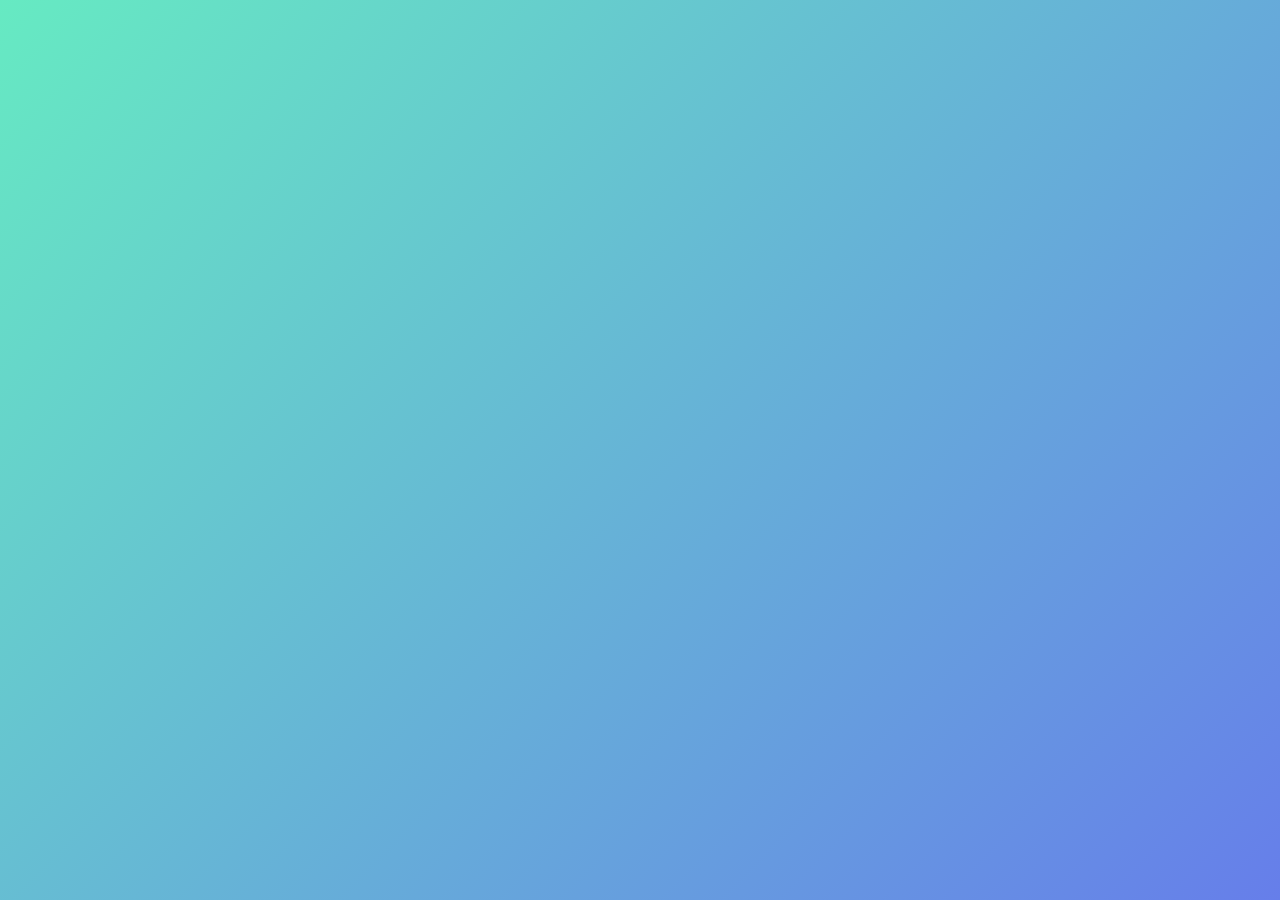
<file: index.html>
<!DOCTYPE html>
<html lang="en">
<head>
    <meta charset="UTF-8">
    <meta name="viewport" content="width=device-width, initial-scale=1.0">
    <title>Pixoart WELCOME</title>
    <style>
        * {
            margin: 0;
            padding: 0;
            box-sizing: border-box;
        }

        body {
            font-family: 'Segoe UI', Tahoma, Geneva, Verdana, sans-serif;
            overflow: hidden;
            background: linear-gradient(135deg, #66eac2 0%, #667eea 100%);
            height: 100vh;
            display: flex;
            justify-content: center;
            align-items: center;
        }

        
        .animation-container {
            display: flex;
            flex-direction: column;
            align-items: center;
            justify-content: center;
            height: 100vh;
            position: relative;
            z-index: 10;
        }

        .logo {
            margin-bottom: 50px;
            display: flex;
            align-items: center;
            justify-content: center;
            animation: logoEntrance 2s ease-out forwards;
            transform: scale(0) rotate(180deg);
        }

        .welcome-text {
            color: white;
            font-size: 2.5rem;
            font-weight: 300;
            margin-top: 2rem;
            text-align: center;
            opacity: 0;
            transform: translateY(30px);
            animation: textSlideIn 1.5s ease-out 1s forwards;
        }

        .loading-dots {
            display: flex;
            gap: 8px;
            margin-top: 2rem;
            opacity: 0;
            animation: dotsAppear 1s ease-out 2s forwards;
        }

        .dot {
            width: 12px;
            height: 12px;
            background: rgba(255,255,255,0.7);
            border-radius: 50%;
            animation: dotBounce 1.4s infinite ease-in-out;
        }

        .dot:nth-child(1) { animation-delay: -0.32s; }
        .dot:nth-child(2) { animation-delay: -0.16s; }
        .dot:nth-child(3) { animation-delay: 0s; }

        /* Login Page */
        

        /* Animations */
        @keyframes logoEntrance {
            to {
                transform: scale(1) rotate(0deg);
                opacity: 1;
            }
        }

        @keyframes textSlideIn {
            to {
                opacity: 1;
                transform: translateY(0);
            }
        }

        @keyframes dotsAppear {
            to {
                opacity: 1;
            }
        }

        @keyframes dotBounce {
            0%, 80%, 100% {
                transform: scale(0);
            }
            40% {
                transform: scale(1);
            }
        }

        @keyframes fadeOut {
            to {
                opacity: 0;
                transform: scale(0.8);
            }
        }

        .fade-out {
            animation: fadeOut 0.8s ease-in-out forwards;
        }

        
        @media (max-width: 768px) {
            .welcome-text {
                font-size: 2rem;
            }
            .login-container {
                padding: 2rem;
            }
        }
    </style>
</head>
<body>
   
    <div class="animation-container" id="animationContainer">
        <div class="logo"><img src="LOGOpixel.png" alt="LOGO" width="150px"></div>
        <div class="welcome-text">Hoşgeldin. Pixoart başlatılıyor.</div>
        <div class="loading-dots">
            <div class="dot"></div>
            <div class="dot"></div>
            <div class="dot"></div>
        </div>
    </div>


    <script>
  
         setTimeout(() => {
            const animationContainer = document.getElementById('animationContainer');
            animationContainer.classList.add('fade-out');

            
            setTimeout(() => {
                window.location.href = "anasayfa.html";  // <--- Animasyon sonunda gidilecek yer
            }, 800); 

        }, 4000); 
    </script>
</body>
</html>
</file>
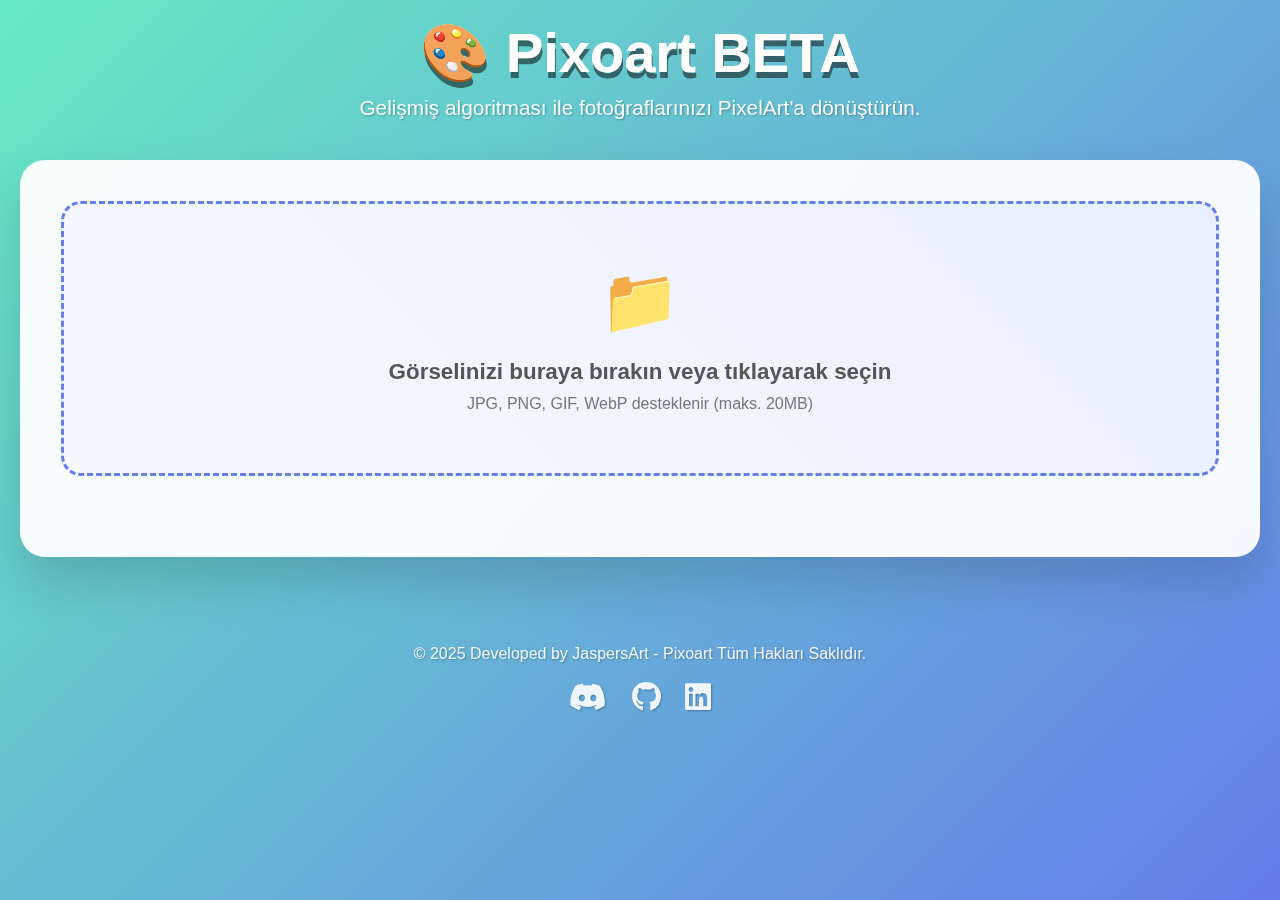
<file: anasayfa.html>
<!DOCTYPE html>
<html lang="tr">
<head>
    <meta charset="UTF-8">
    <meta name="viewport" content="width=device-width, initial-scale=1.0">
    <title>Pixoart - PixelArt Dönüştürücü</title>
    <link rel="stylesheet" href="style.css">
    <link rel="shortcut icon" href="LOGOpixel.png">
</head>
<link rel="stylesheet" href="https://cdnjs.cloudflare.com/ajax/libs/font-awesome/5.15.3/css/all.min.css">
<body>
    <div class="container">
        <div class="header">
            <h1>🎨 Pixoart BETA</h1>
            <p>Gelişmiş algoritması ile fotoğraflarınızı PixelArt'a dönüştürün.</p>
        </div>

        <div class="main-content">
            <div class="upload-section">
                <div class="upload-area" onclick="document.getElementById('fileInput').click()">
                    <div class="upload-icon">📁</div>
                    <div class="upload-text">Görselinizi buraya bırakın veya tıklayarak seçin</div>
                    <div class="upload-subtext">JPG, PNG, GIF, WebP desteklenir (maks. 20MB)</div>
                </div>
                <input type="file" id="fileInput" accept="image/*">
            </div>

            <div class="controls hidden" id="controls">
                <div class="control-group">
                    <h3>🎨 Otomatik Ayar Verin</h3>
                    <div class="preset-buttons">
                        <button class="preset-btn active" data-preset="classic">Klasik</button>
                        <button class="preset-btn" data-preset="retro">Retro Oyun</button>
                        <button class="preset-btn" data-preset="modern">Modern</button>
                        <button class="preset-btn" data-preset="artistic">Sanatsal</button>
                    </div>
                </div>

                <div class="control-group">
                    <h3>🔧 Piksel Yapılandırması</h3>
                    <div class="slider-container">
                        <label for="pixelSize">Piksel blok boyutu</label>
                        <input type="range" id="pixelSize" class="slider" min="2" max="32" value="8">
                        <div class="value-display" id="pixelSizeValue">8px</div>
                    </div>
                    <div class="slider-container">
                        <label for="resolution">Çıktı çözünürlük ölçeği</label>
                        <input type="range" id="resolution" class="slider" min="1" max="8" value="4">
                        <div class="value-display" id="resolutionValue">4x</div>
                    </div>
                </div>

                <div class="control-group">
                    <h3>🌈 Renk İşleme</h3>
                    <div class="slider-container">
                        <label for="colorReduction">Renk paleti boyutu</label>
                        <input type="range" id="colorReduction" class="slider" min="4" max="256" value="32">
                        <div class="value-display" id="colorReductionValue">32 renk</div>
                    </div>
                    <div class="select-container">
                        <label for="colorAlgorithm">Renk kuantizasyon yöntemi</label>
                        <select id="colorAlgorithm" class="custom-select">
                            <option value="kmeans">K-Means Kümeleme</option>
                            <option value="octree">Octree Kuantizasyon</option>
                            <option value="median">Median Cut</option>
                            <option value="uniform">Uniform Kuantizasyon</option>
                        </select>
                    </div>
                </div>

                <div class="control-group">
                    <h3>✨ Geliştirme Filtreleri</h3>
                    <div class="slider-container">
                        <label for="contrast">Kontrast arttırımı</label>
                        <input type="range" id="contrast" class="slider" min="0" max="100" value="0">
                        <div class="value-display" id="contrastValue">0%</div>
                    </div>
                    <div class="slider-container">
                        <label for="saturation">Renk doygunluğu</label>
                        <input type="range" id="saturation" class="slider" min="0" max="200" value="100">
                        <div class="value-display" id="saturationValue">100%</div>
                    </div>
                    <div class="slider-container">
                        <label for="sharpening">Kenar keskinliği</label>
                        <input type="range" id="sharpening" class="slider" min="0" max="100" value="0">
                        <div class="value-display" id="sharpeningValue">0%</div>
                    </div>
                </div>

                <div class="control-group">
                    <h3>🎯 Gelişmiş Seçenekler</h3>
                    <div class="checkbox-container">
                        <div class="custom-checkbox">
                            <input type="checkbox" id="dithering">
                            <div class="checkmark"></div>
                        </div>
                        <label for="dithering">Daha yumuşak geçişler için dithering etkinleştir</label>
                    </div>
                    <div class="checkbox-container">
                        <div class="custom-checkbox">
                            <input type="checkbox" id="edgeEnhancement">
                            <div class="checkmark"></div>
                        </div>
                        <label for="edgeEnhancement">Kenarları ve çizgileri belirginleştir</label>
                    </div>
                    <div class="checkbox-container">
                        <div class="custom-checkbox">
                            <input type="checkbox" id="antiAliasing" checked>
                            <div class="checkmark"></div>
                        </div>
                        <label for="antiAliasing">Pürüzsüz eğriler için kenar yumuşatma</label>
                    </div>
                    <div class="select-container">
                        <label for="outputFormat">Çıktı formatı</label>
                        <select id="outputFormat" class="custom-select">
                            <option value="png">PNG (En İyi Kalite)</option>
                            <option value="jpg">JPEG (Daha Küçük Boyut)</option>
                            <option value="webp">WebP (Modern)</option>
                        </select>
                    </div>
                </div>

                <div class="control-group">
                    <h3>⚡ PixelArt'a Çevir</h3>
                    <button id="processBtn" class="process-btn"> OLUŞTUR
                    </button>
                </div>
            </div>

            <div class="results hidden" id="results">
                <div class="image-container">
                    <h3>📷 Orijinal Görsel</h3>
                    <div class="image-wrapper">
                        <img id="originalImage" class="preview-image" alt="Orijinal">
                    </div>
                </div>

                <div class="image-container">
                    <h3>🎨 PixelArt</h3>
                    <div class="image-wrapper">
                        <canvas id="pixelCanvas" class="preview-image"></canvas>
                    </div>
                    <button id="downloadBtn" class="download-btn">
                        ⬇️ İNDİR
                    </button>
                </div>
            </div>
        </div><br>

        <div class="footer">
            <p>© 2025 Developed by JaspersArt - Pixoart Tüm Hakları Saklıdır.</p><br>
            <a id="discord" href="https://discord.gg/8btjygjWB8" target="_blank"><i class="fab fa-discord"></i></a>
            <a id="github" href="https://github.com/JaspersWq" target="_blank"><i class="fab fa-github"></i></a>
            <a id="linkedin" href="https://www.linkedin.com/in/enes-ekici-0449ba255/" target="_blank"><i class="fab fa-linkedin"></i></a>
        </div>
    </div>

    <div class="processing-overlay" id="processingOverlay">
        <div class="processing-content">
            <div class="spinner"></div>
            <h3>Piksel Art oluşturuluyor...</h3>
            <p>Daha iyi sonuçlar için bu işlem biraz uzun sürebilir. Lütfen bekleyin.</p>
        </div>
    </div>

    <script src="script.js"></script>
</body>
</html>
</file>
<file: style.css>
* {
            margin: 0;
            padding: 0;
            box-sizing: border-box;
        }

        body {
            font-family: 'Segoe UI', Tahoma, Geneva, Verdana, sans-serif;
            background: linear-gradient(135deg, #66eac2 0%, #667eea 100%);
            min-height: 100vh;
            color: #333;
        }

        a{
            font-size: 30px;
            color: white;
            margin: 10px;
        }

        #discord:hover{
            color: #667eea;
            transition: all 0.3s ease;
        }

        #github:hover{
            color: #414141;
            transition: all 0.3s ease;
        }

        #linkedin:hover{
            color: #6ecaf5;
            transition: all 0.3s ease;
        }

        .container {
            max-width: 1400px;
            margin: 0 auto;
            padding: 20px;
        }

        .header {
            text-align: center;
            margin-bottom: 40px;
            color: white;
        }

        .header h1 {
            font-size: 3.5rem;
            margin-bottom: 10px;
            background: linear-gradient(45deg, #fff, #f0f8ff);
            text-shadow: 1px 6px 0px rgba(0,0,0,0.5);
            background-clip: text;
        }

        .header p {
            font-size: 1.3rem;
            opacity: 0.95;
            text-shadow: 1px 1px 2px rgba(0,0,0,0.3);
        }

        .main-content {
            background: rgba(255, 255, 255, 0.95);
            backdrop-filter: blur(20px);
            border-radius: 25px;
            padding: 40px;
            box-shadow: 0 25px 50px rgba(0,0,0,0.15);
            margin-bottom: 30px;
            border: 1px solid rgba(255,255,255,0.2);
        }

        .upload-section {
            text-align: center;
            margin-bottom: 40px;
        }

        .upload-area {
            border: 3px dashed #667eea;
            border-radius: 20px;
            padding: 60px 20px;
            background: linear-gradient(45deg, #f8f9ff, #e8f0ff);
            cursor: pointer;
            transition: all 0.4s cubic-bezier(0.175, 0.885, 0.32, 1.275);
            position: relative;
            overflow: hidden;
        }

        .upload-area::before {
            content: '';
            position: absolute;
            top: -50%;
            left: -50%;
            width: 200%;
            height: 200%;
            background: linear-gradient(45deg, transparent, rgba(102, 126, 234, 0.1), transparent);
            transform: rotate(45deg);
            transition: all 0.6s ease;
            opacity: 0;
        }

        .upload-area:hover {
            border-color: #764ba2;
            background: linear-gradient(45deg, #f0f4ff, #e0ecff);
            transform: translateY(-5px) scale(1.02);
            box-shadow: 0 15px 35px rgba(102, 126, 234, 0.3);
        }

        .upload-area:hover::before {
            opacity: 1;
            animation: shimmer 2s infinite;
        }

        @keyframes shimmer {
            0% { transform: translateX(-100%) translateY(-100%) rotate(45deg); }
            100% { transform: translateX(100%) translateY(100%) rotate(45deg); }
        }

        .upload-icon {
            font-size: 4rem;
            color: #667eea;
            margin-bottom: 20px;
            transition: transform 0.3s ease;
        }

        .upload-area:hover .upload-icon {
            transform: scale(1.1) rotate(5deg);
        }

        .upload-text {
            font-size: 1.4rem;
            color: #555;
            margin-bottom: 10px;
            font-weight: 600;
        }

        .upload-subtext {
            color: #777;
            font-size: 1rem;
        }

        #fileInput {
            display: none;
        }

        .controls {
            display: grid;
            grid-template-columns: repeat(auto-fit, minmax(280px, 1fr));
            gap: 25px;
            margin-bottom: 40px;
        }

        .control-group {
            background: linear-gradient(135deg, #f8f9fa, #ffffff);
            padding: 25px;
            border-radius: 20px;
            border: 2px solid #e9ecef;
            transition: all 0.3s ease;
            position: relative;
            overflow: hidden;
        }

        .control-group::before {
            content: '';
            position: absolute;
            top: 0;
            left: 0;
            right: 0;
            height: 4px;
            background: linear-gradient(90deg, #667eea, #764ba2, #f093fb);
            transform: translateX(-100%);
            transition: transform 0.3s ease;
        }

        .control-group:hover::before {
            transform: translateX(0);
        }

        .control-group:hover {
            transform: translateY(-3px);
            box-shadow: 0 12px 25px rgba(0,0,0,0.1);
            border-color: #667eea;
        }

        .control-group h3 {
            color: #495057;
            margin-bottom: 20px;
            font-size: 1.3rem;
            font-weight: 700;
        }

        .slider-container {
            margin-bottom: 20px;
        }

        .slider-container label {
            display: block;
            margin-bottom: 10px;
            font-weight: 600;
            color: #555;
            font-size: 0.95rem;
        }

        .slider {
            width: 100%;
            height: 10px;
            border-radius: 5px;
            background: linear-gradient(90deg, #e9ecef, #dee2e6);
            outline: none;
            -webkit-appearance: none;
            position: relative;
        }

        .slider::-webkit-slider-thumb {
            appearance: none;
            width: 24px;
            height: 24px;
            border-radius: 50%;
            background: linear-gradient(45deg, #667eea, #764ba2);
            cursor: pointer;
            box-shadow: 0 4px 12px rgba(102, 126, 234, 0.4);
            transition: all 0.2s ease;
        }

        .slider::-webkit-slider-thumb:hover {
            transform: scale(1.2);
            box-shadow: 0 6px 20px rgba(102, 126, 234, 0.6);
        }

        .slider::-moz-range-thumb {
            width: 24px;
            height: 24px;
            border-radius: 50%;
            background: linear-gradient(45deg, #667eea, #764ba2);
            cursor: pointer;
            border: none;
            box-shadow: 0 4px 12px rgba(102, 126, 234, 0.4);
        }

        .value-display {
            text-align: center;
            font-weight: bold;
            color: #667eea;
            margin-top: 8px;
            padding: 5px 12px;
            background: rgba(102, 126, 234, 0.1);
            border-radius: 15px;
            display: inline-block;
            min-width: 80px;
        }

        .select-container {
            margin-bottom: 20px;
        }

        .custom-select {
            width: 100%;
            padding: 12px 15px;
            border: 2px solid #e9ecef;
            border-radius: 12px;
            background: white;
            font-size: 1rem;
            color: #555;
            cursor: pointer;
            transition: all 0.3s ease;
        }

        .custom-select:focus {
            outline: none;
            border-color: #667eea;
            box-shadow: 0 0 0 3px rgba(102, 126, 234, 0.1);
        }

        .checkbox-container {
            display: flex;
            align-items: center;
            gap: 10px;
            margin-bottom: 15px;
        }

        .custom-checkbox {
            width: 20px;
            height: 20px;
            border: 2px solid #667eea;
            border-radius: 4px;
            cursor: pointer;
            position: relative;
            transition: all 0.3s ease;
        }

        .custom-checkbox input {
            opacity: 0;
            position: absolute;
            width: 100%;
            height: 100%;
            cursor: pointer;
        }

        .custom-checkbox input:checked + .checkmark {
            background: #667eea;
        }

        .custom-checkbox input:checked + .checkmark::after {
            opacity: 1;
        }

        .checkmark {
            position: absolute;
            top: 0;
            left: 0;
            width: 100%;
            height: 100%;
            border-radius: 4px;
            transition: all 0.3s ease;
        }

        .checkmark::after {
            content: '✓';
            position: absolute;
            top: 50%;
            left: 50%;
            transform: translate(-50%, -50%);
            color: white;
            font-weight: bold;
            opacity: 0;
            transition: opacity 0.3s ease;
        }

        .process-btn {
            background: linear-gradient(45deg, #667eea, #764ba2);
            color: white;
            border: none;
            padding: 18px 35px;
            border-radius: 25px;
            font-size: 1.2rem;
            font-weight: 700;
            cursor: pointer;
            transition: all 0.4s cubic-bezier(0.175, 0.885, 0.32, 1.275);
            box-shadow: 0 8px 25px rgba(102, 126, 234, 0.4);
            position: relative;
            overflow: hidden;
            width: 100%;
        }

        .process-btn::before {
            content: '';
            position: absolute;
            top: 0;
            left: -100%;
            width: 100%;
            height: 100%;
            background: linear-gradient(90deg, transparent, rgba(255,255,255,0.4), transparent);
            transition: left 0.6s ease;
        }

        .process-btn:hover::before {
            left: 100%;
        }

        .process-btn:hover {
            transform: translateY(-3px) scale(1.02);
            box-shadow: 0 12px 35px rgba(102, 126, 234, 0.6);
        }

        .process-btn:active {
            transform: translateY(-1px) scale(0.98);
        }

        .process-btn:disabled {
            opacity: 0.6;
            cursor: not-allowed;
            transform: none;
        }

        .results {
            display: grid;
            grid-template-columns: 1fr 1fr;
            gap: 35px;
            margin-top: 40px;
        }

        .image-container {
            text-align: center;
        }

        .image-container h3 {
            margin-bottom: 20px;
            color: #495057;
            font-size: 1.4rem;
            font-weight: 700;
        }

        .image-wrapper {
            background: linear-gradient(135deg, #f8f9fa, #ffffff);
            border: 2px solid #e9ecef;
            border-radius: 20px;
            padding: 25px;
            min-height: 350px;
            display: flex;
            align-items: center;
            justify-content: center;
            position: relative;
            overflow: hidden;
            transition: all 0.3s ease;
        }

        .image-wrapper:hover {
            box-shadow: 0 15px 35px rgba(0,0,0,0.1);
            transform: translateY(-2px);
        }

        .preview-image {
            max-width: 100%;
            max-height: 450px;
            border-radius: 15px;
            box-shadow: 0 12px 35px rgba(0,0,0,0.2);
            transition: transform 0.3s ease;
        }

        .preview-image:hover {
            transform: scale(1.02);
        }

        .download-btn {
            background: linear-gradient(45deg, #28a745, #20c997);
            color: white;
            border: none;
            padding: 15px 30px;
            border-radius: 25px;
            font-size: 1.1rem;
            font-weight: 600;
            cursor: pointer;
            margin-top: 20px;
            transition: all 0.3s ease;
            box-shadow: 0 6px 20px rgba(40, 167, 69, 0.4);
        }

        .download-btn:hover {
            transform: translateY(-2px);
            box-shadow: 0 8px 25px rgba(40, 167, 69, 0.6);
            background: linear-gradient(45deg, #218838, #1ea080);
        }

        .download-btn:disabled {
            opacity: 0.5;
            cursor: not-allowed;
            transform: none;
        }

        .preset-buttons {
            display: grid;
            grid-template-columns: repeat(auto-fit, minmax(120px, 1fr));
            gap: 12px;
            margin-bottom: 20px;
        }

        .preset-btn {
            background: linear-gradient(135deg, #f8f9fa, #e9ecef);
            border: 2px solid #dee2e6;
            padding: 12px 8px;
            border-radius: 12px;
            cursor: pointer;
            transition: all 0.3s ease;
            font-size: 0.9rem;
            font-weight: 600;
            color: #495057;
        }

        .preset-btn:hover {
            background: linear-gradient(135deg, #667eea, #764ba2);
            color: white;
            transform: translateY(-2px);
            box-shadow: 0 6px 15px rgba(102, 126, 234, 0.3);
        }

        .preset-btn.active {
            background: linear-gradient(135deg, #667eea, #764ba2);
            color: white;
            border-color: #667eea;
        }

        .processing-overlay {
            position: fixed;
            top: 0;
            left: 0;
            width: 100%;
            height: 100%;
            background: rgba(0,0,0,0.8);
            display: flex;
            align-items: center;
            justify-content: center;
            z-index: 1000;
            opacity: 0;
            visibility: hidden;
            transition: all 0.3s ease;
        }

        .processing-overlay.active {
            opacity: 1;
            visibility: visible;
        }

        .processing-content {
            background: white;
            padding: 40px;
            border-radius: 20px;
            text-align: center;
            box-shadow: 0 25px 50px rgba(0,0,0,0.3);
        }

        .spinner {
            width: 50px;
            height: 50px;
            border: 5px solid #f3f3f3;
            border-top: 5px solid #667eea;
            border-radius: 50%;
            animation: spin 1s linear infinite;
            margin: 0 auto 20px;
        }

        @keyframes spin {
            0% { transform: rotate(0deg); }
            100% { transform: rotate(360deg); }
        }

        .hidden {
            display: none;
        }

        .footer {
            text-align: center;
            color: white;
            opacity: 0.9;
            margin-top: 40px;
            text-shadow: 1px 1px 2px rgba(0,0,0,0.3);
        }

        @media (max-width: 768px) {
            .header h1 {
                font-size: 2.5rem;
            }
            
            .main-content {
                padding: 25px;
            }
            
            .results {
                grid-template-columns: 1fr;
            }
            
            .controls {
                grid-template-columns: 1fr;
            }
        }
</file>
